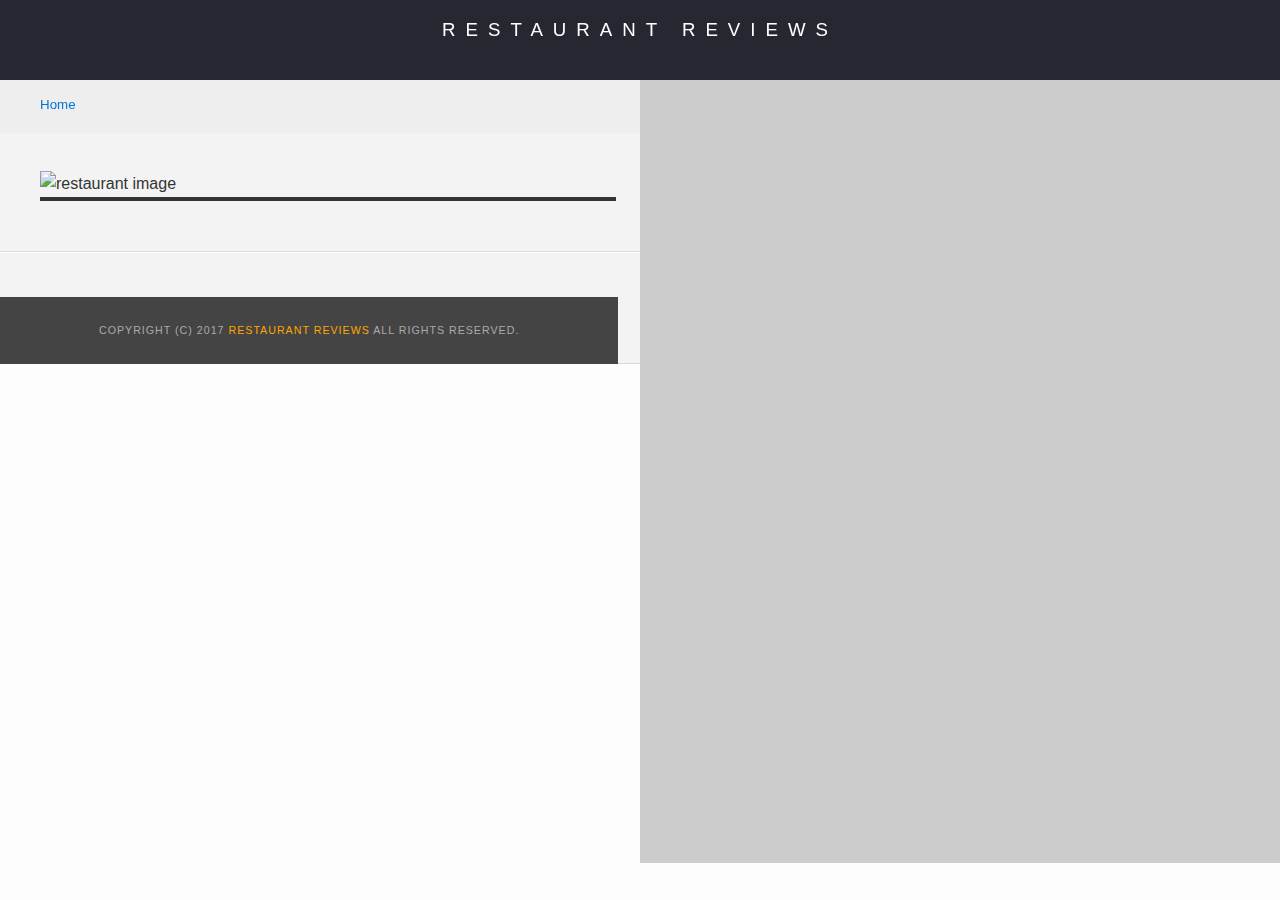
<file: restaurant.html>
<!DOCTYPE html>
<html lang="en">

<head>
  <meta charset="UTF-8">
  <meta http-equiv="X-UA-Compatible" content="IE=edge">
  <meta name="viewport" content="width=device-width, initial-scale=1.0">
  <!-- Normalize.css for better cross-browser consistency -->
  <link rel="stylesheet" src="//normalize-css.googlecode.com/svn/trunk/normalize.css" />
  <!-- Main CSS file -->
  <link rel="stylesheet" href="css/styles.css" type="text/css">
  <link rel="stylesheet" href="https://unpkg.com/leaflet@1.3.1/dist/leaflet.css" integrity="sha512-Rksm5RenBEKSKFjgI3a41vrjkw4EVPlJ3+OiI65vTjIdo9brlAacEuKOiQ5OFh7cOI1bkDwLqdLw3Zg0cRJAAQ==" crossorigin=""/>
  <title>Restaurant Info</title>
</head>

<body class="inside">
  <!-- Beginning header -->
  <header>
    <!-- Beginning nav -->
    <nav>
      <h1><a href="/" tabindex="0">Restaurant Reviews</a></h1>
    </nav>
    <!-- Beginning breadcrumb -->
    <ul id="breadcrumb"  aria-label="Breadcrumb" role="navigation">
      <li><a href="/" tabindex="0">Home</a></li>
    </ul>
    <!-- End breadcrumb -->
    <!-- End nav -->
  </header>
  <!-- End header -->

  <!-- Beginning main -->
  <main id="maincontent">
    <!-- Beginning map -->
    <section id="map-container" tabindex="-1" role="application">
      <div id="map"></div>
    </section>
    <!-- End map -->
    <!-- Beginning restaurant -->
    <section id="restaurant-container">
      <h3 id="restaurant-name"></h3>
      <img id="restaurant-img" alt="restaurant image">
      <p id="restaurant-cuisine"></p>
      <p id="restaurant-address"></p>
      <table id="restaurant-hours"></table>
    </section>
    <!-- end restaurant -->
    <!-- Beginning reviews -->
    <section id="reviews-container">
      <ul id="reviews-list"></ul>
    </section>
    <!-- End reviews -->
  </main>
  <!-- End main -->

  <!-- Beginning footer -->
  <footer id="footer">
    Copyright (c) 2017 <a href="/" tabindex="0">Restaurant Reviews</a> All Rights Reserved.
  </footer>
  <!-- End footer -->
  <script src="https://unpkg.com/leaflet@1.3.1/dist/leaflet.js" integrity="sha512-/Nsx9X4HebavoBvEBuyp3I7od5tA0UzAxs+j83KgC8PU0kgB4XiK4Lfe4y4cgBtaRJQEIFCW+oC506aPT2L1zw==" crossorigin=""></script>
  <!-- Beginning scripts -->
  <!-- Database helpers -->
  <script type="text/javascript" src="js/dbhelper.js"></script>
  <!-- Main javascript file -->
  <script type="text/javascript" src="js/restaurant_info.js"></script>
  <!-- Google Maps -->
 <!--  <script async defer src="https://maps.googleapis.com/maps/api/js?key=AIzaSyA_tKbW6A5pQ-eupxI56myUnHLqYCzOjKo&libraries=places&callback=initMap"></script> -->
  <!-- End scripts -->

</body>

</html>
</file>
<file: css/styles.css>
@charset "utf-8";
/* CSS Document */

body,
td,
th,
p{
  line-height: 1.5; 
  font: 16px/1.6 Arial, Helvetica, sans-serif;
  color: #333;
}
body {
	background-color: #fdfdfd;
	margin: 0;
	position:relative;
}
ul, 
li {
	font-family: Arial, Helvetica, sans-serif;
	font-size: 10pt;
	color: #333;
}
a {
	color: orange;
	text-decoration: none;
}
a:hover, a:focus {
	color: #3397db;
	text-decoration: none;
}
a img{
	border: none 0px #fff;
}
h1, 
h2, 
h3, 
h4, 
h5, 
h6 {
  font-family: Arial, Helvetica, sans-serif;
  margin: 0 0 20px;
}
article,
 aside, 
 canvas, 
 details, 
 figcaption, 
 figure, 
 footer, 
 header, 
 hgroup, 
 menu, 
 nav, 
 section {
	display: block;
}
#maincontent {
  background-color: #f3f3f3;
  min-height: 100%;
}
#footer {
  background-color: #444;
  color: #aaa;
  font-size: 8pt;
  letter-spacing: 1px;
  padding: 25px;
  text-align: center;
  text-transform: uppercase;
}
/* ====================== Navigation ====================== */
nav {
  width: 100%;
  height: 80px;
  background-color: #252831;
  text-align:center;
}
nav h1 {
  margin: auto;
}
nav h1 a {
  color: #fff;
  font-size: 14pt;
  font-weight: 200;
  letter-spacing: 10px;
  text-transform: uppercase;
}
#breadcrumb {
    padding: 10px 40px 16px;
    list-style: none;
    background-color: #eee;
    font-size: 17px;
    margin: 0;
    width: calc(50% - 80px);
}

/* Display list items side by side */
#breadcrumb li {
    display: inline;
}

/* Add a slash symbol (/) before/behind each list item */
#breadcrumb li+li:before {
    padding: 8px;
    color: black;
    content: "/\00a0";
}

/* Add a color to all links inside the list */
#breadcrumb li a {
    color: #0275d8;
    text-decoration: none;
}

/* Add a color on mouse-over */
#breadcrumb li a:hover {
    color: #01447e;
    text-decoration: underline;
}
/* ====================== Map ====================== */
#map {
  height: 400px;
  width: 100%;
  background-color: #ccc;
}
/* ====================== Restaurant Filtering ====================== */
.filter-options {
  width: 100%;
  height: 100%;
  padding: 10px 0;
  background-color: #3397DB;
  align-items: center;
}
.filter-options h2 {
  color: white;
  font-size: 1rem;
  font-weight: normal;
  line-height: 1;
  margin: 0 20px;
}
.filter-options select {
  background-color: white;
  border: 1px solid #fff;
  font-family: Arial,sans-serif;
  font-size: 11pt;
  height: 35px;
  letter-spacing: 0;
  margin: 10px;
  padding: 0 10px;
  width: 200px;
}

/* ====================== Restaurant Listing ====================== */
#restaurants-list {
  background-color: #f3f3f3;
  list-style: outside none none;
  margin: 0;
  padding: 30px 15px 60px;
  text-align: center;
  display: flex;
 flex-wrap: wrap;
 justify-content: center;
}
#restaurants-list li {
  background-color: #fff;
  border: 2px solid #ccc;
  font-family: Arial,sans-serif;
  margin: 15px;
  min-height: 380px;
  padding: 0 30px 25px;
  text-align: left;
  width: 80%;
  max-width: 470px;
}
#restaurants-list .restaurant-img {
  background-color: #ccc;
  display: block;
  margin: 0;
  max-width: 100%;
  min-height: 248px;
  min-width: 100%;
}
#restaurants-list li h1 {
  color: #f18200;
  font-family: Arial,sans-serif;
  font-size: 14pt;
  font-weight: 200;
  letter-spacing: 0;
  line-height: 1.3;
  margin: 20px 0 10px;
  text-transform: uppercase;
}
#restaurants-list p {
  margin: 0;
  font-size: 11pt;
}
#restaurants-list li a {
  background-color: orange;
  border-bottom: 3px solid #eee;
  color: #fff;
  display: inline-block;
  font-size: 10pt;
  margin: 15px 0 0;
  padding: 8px 30px 10px;
  text-align: center;
  text-decoration: none;
  text-transform: uppercase;
}

/* ====================== Restaurant Details ====================== */
.inside header {
  position: fixed;
  top: 0;
  width: 100%;
  z-index: 1000;
}
.inside #map-container {
  background: blue none repeat scroll 0 0;
  height: 87%;
  position: fixed;
  right: 0;
  top: 80px;
  width: 50%;
}
.inside #map {
  background-color: #ccc;
  height: 100%;
  width: 100%;
}
.inside #footer {
  bottom: 0;
  position: absolute;
  width: 44.4%;
}
#restaurant-name {
  color: #f18200;
  font-family: Arial,sans-serif;
  font-size: 20pt;
  font-weight: 200;
  letter-spacing: 0;
  margin: 15px 0 30px;
  text-transform: uppercase;
  line-height: 1.1;
}
#restaurant-img {
	width: 90%;
}
#restaurant-address {
  font-size: 12pt;
  margin: 10px 0px;
}
#restaurant-cuisine {
  background-color: #333;
  color: #ddd;
  font-size: 12pt;
  font-weight: 300;
  letter-spacing: 10px;
  margin: 0 0 20px;
  padding: 2px 0;
  text-align: center;
  text-transform: uppercase;
	width: 90%;
}
#restaurant-container, 
#reviews-container {
  border-bottom: 1px solid #d9d9d9;
  border-top: 1px solid #fff;
  padding: 140px 40px 30px;
  width: 50%;
}
#reviews-container {
  padding: 30px 40px 80px;
}
#reviews-container h2 {
  color: #f58500;
  font-size: 24pt;
  font-weight: 300;
  letter-spacing: -1px;
  padding-bottom: 1pt;
}
#reviews-list {
  margin: 0;
  padding: 0;
}
#reviews-list li {
  background-color: #fff;
    border: 2px solid #f3f3f3;
  display: block;
  list-style-type: none;
  margin: 0 0 30px;
  overflow: hidden;
  padding: 0 20px 20px;
  position: relative;
  width: 85%;
}
#reviews-list li p {
  margin: 0 0 10px;
}
#restaurant-hours td {
  color: #666;
}
/* ======================== media queries ====================*/
@media (max-width: 768px) {
  .inside #maincontent {
    display: flex;
    flex-wrap: wrap;
  }
  .inside #map-container {
    height: 300px;
    position: relative;
    width: 100%;
  }
  #restaurant-container, #reviews-container {
    width: 100%;
  }
  #breadcrumb {
    width: 100%;
    padding-left: 0;
    padding-right: 0;
    text-align: center;
  }
  .leaflet-control-zoom.leaflet-bar.leaflet-control {
    margin-top: 4rem;
  }
  .inside #footer {
    width: 100%;
    padding: 20px 0;
  }
}
</file>
